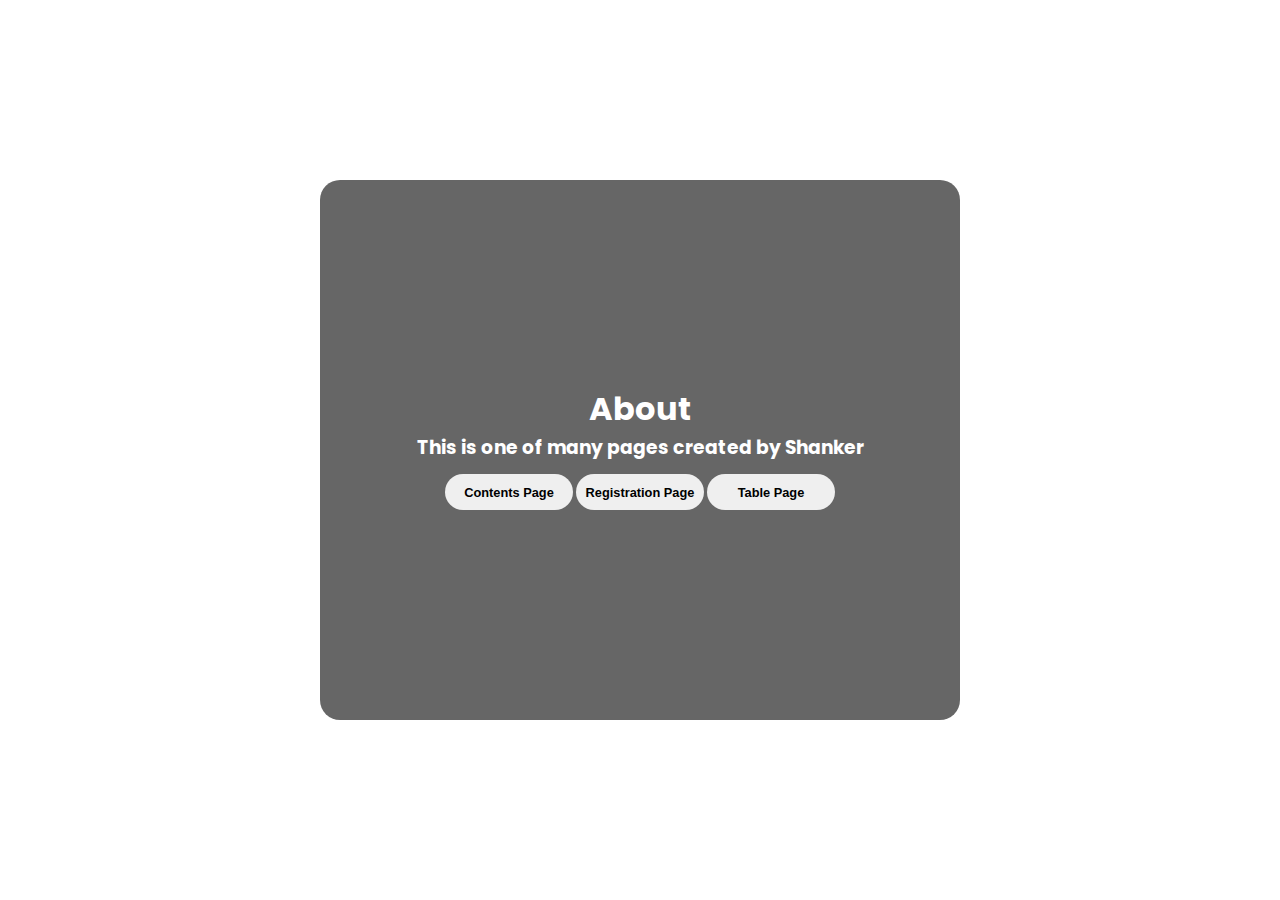
<file: about.html>
<!--
    This Page is one of Link Web pages mini - project
    created by Shanker ...
-->
<!DOCTYPE html>
<html lang="en">
<head>
    <meta charset="UTF-8">
    <meta http-equiv="X-UA-Compatible" content="IE=edge">
    <meta name="viewport" content="width=device-width, initial-scale=1.0">
    <title>About</title>
    <link rel="shortcut icon" href="https://cdn-icons-png.flaticon.com/512/3135/3135715.png" type="image/x-icon">
    <style>
        @import url("https://fonts.googleapis.com/css2?family=Poppins:wght@300&display=swap");
        * {
            margin: 0;
            padding: 0;
            font-weight: 700;
        }
        body {
            width: 100%;
            height: 100vh;
            font-family: poppins, sans-serif;
            background-image: url("https://images4.alphacoders.com/176/176236.jpg");
            background-size: cover;
            color: white;
            display: flex;
            align-items: center;
            justify-content: center;
        }
        .main {
            width: 50%;
            height: 60vh;
            border-radius: 20px;
            background-color: rgba(0, 0, 0, 0.6);
            display: flex;
            flex-direction: column;
            align-items: center;
            justify-content: center;
            text-align: center;
        }
        .buttons {
            width: 100%;
            height: 6vh;
        }
        button {
            width: 20%;
            height: 4vh;
            border: none;
            border-radius: 20px;
            font-size: 80%;
            margin-top: 2%;
            margin-bottom: 2%;
        }
        button:hover,:focus{
            animation: ripple 2s infinite;
        }
        @keyframes ripple {
            25%{box-shadow: 0px 0px 12px 6px #FF9933;}
            50%{box-shadow: 0px 0px 12px 6px white;}
            100%{box-shadow: 0px 0px 12px 6px #138808;}
        }
    </style>
</head>
<body>
    <div class="main">
        <h1 id="about-heading">About</h1>
        <h3 id="description">This is one of many pages created by Shanker</h3>
        <div class="buttons">
            <div><a href="index.html"><button>Contents Page</button></a>
            <a href="registration.html"><button>Registration Page</button></a>
            <a href="table.html"><button>Table Page</button></a>
        </div>
    </div>
</body>
</html>
</file>
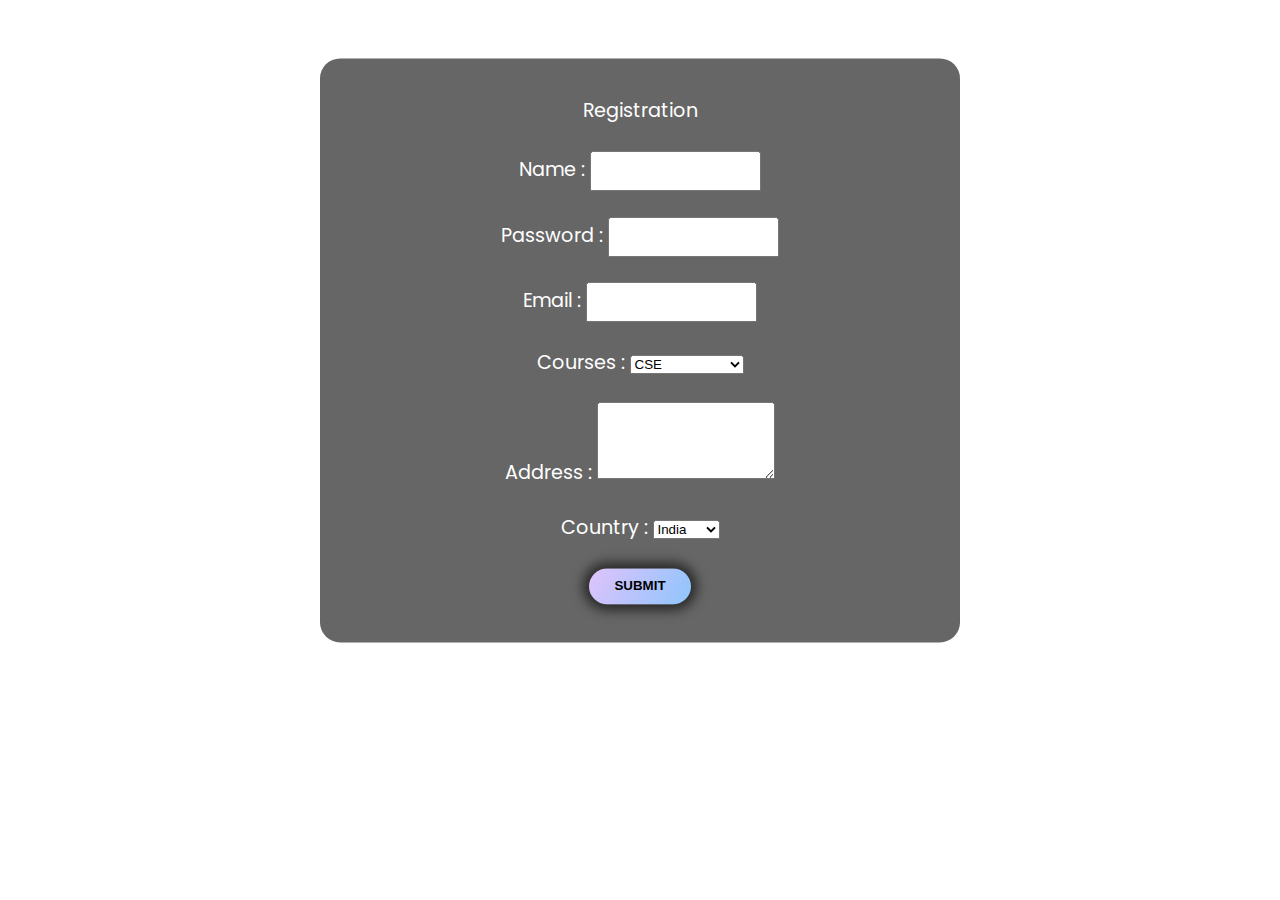
<file: registration.html>
<!--
    This Page is one of Link Web pages mini - project
    created by Shanker ...
-->
<!DOCTYPE html>
<html lang="en">
<head>
    <meta charset="UTF-8">
    <meta http-equiv="X-UA-Compatible" content="IE=edge">
    <meta name="viewport" content="width=device-width, initial-scale=1.0">
    <title>Registration</title>
    <link rel="shortcut icon" href="https://cdn-icons-png.flaticon.com/512/1000/1000946.png" type="image/x-icon">
    <style>
        @import url("https://fonts.googleapis.com/css2?family=Poppins:wght@300&display=swap");
* {
  margin: 0;
  padding: 0;
}

body {
  width: 100%;
  height: 100vh;
  font-family: poppins, sans-serif;
  color: white;
  font-size: 120%;
  background-image: url("https://source.unsplash.com/1980x1080/?landscape");
}

.main {
  width: 50%;
  height: auto;
  margin: auto;
  text-align: center;
  background-color: rgba(0, 0, 0, 0.6);
  border-radius: 20px;
  transform: translateY(10%);
}

div {
  padding: 2% 0% 2% 0%;
}

button {
  width: 16%;
  height: 4vh;
  border: none;
  border-radius: 20px;
  font-weight: 900;
  box-shadow: 0px 0px 12px 6px rgba(0, 0, 0, 0.6);
  background-image: linear-gradient(120deg, #e0c3fc 0%, #8ec5fc 100%);
}
button:hover, button:focus {
  outline: none;
  -webkit-animation: ripple 1s infinite;
          animation: ripple 1s infinite;
}

@-webkit-keyframes ripple {
  25% {
    box-shadow: 0px 0px 12px 6px aqua;
  }
}

@keyframes ripple {
  25% {
    box-shadow: 0px 0px 12px 6px aqua;
  }
}
input {
  width: 26%;
  height: 4vh;
}
</style>
</head>
<body>
    <div class="main">
        <form id="login-form">
            <div>
                <label class="reg">Registration</label>
            </div>
            <div>
                <label for="">Name : </label>
                <input type="text">
            </div>
            <div>
                <label for="">Password : </label>
                <input type="password">
            </div>
            <div>
                <label for="">Email : </label>
                <input type="email">
            </div>
            <div>
                <label for="">Courses : </label>
                <select id="course">
                    <option value="">CSE</option>
                    <option value="">Aerospace Eng</option>
                    <option value="">IT</option>
                    <option value="">EEE</option>
                </select>
            </div>
            <div>
                <label for="">Address : </label>
                <textarea rows="5" cols="20"></textarea>
            </div>
            <div>
                <label for="">Country : </label>
                <select>
                    <option value="">India</option>
                    <option value="">USA</option>
                    <option value="">London</option>
                    <option value="">Berlin</option>
                </select>
            </div>
            <datalist id="countries"></datalist>
            <div>
                <button type="submit"> SUBMIT </button>
            </div>
        </form>
    </div>
</body>
</html>
</file>
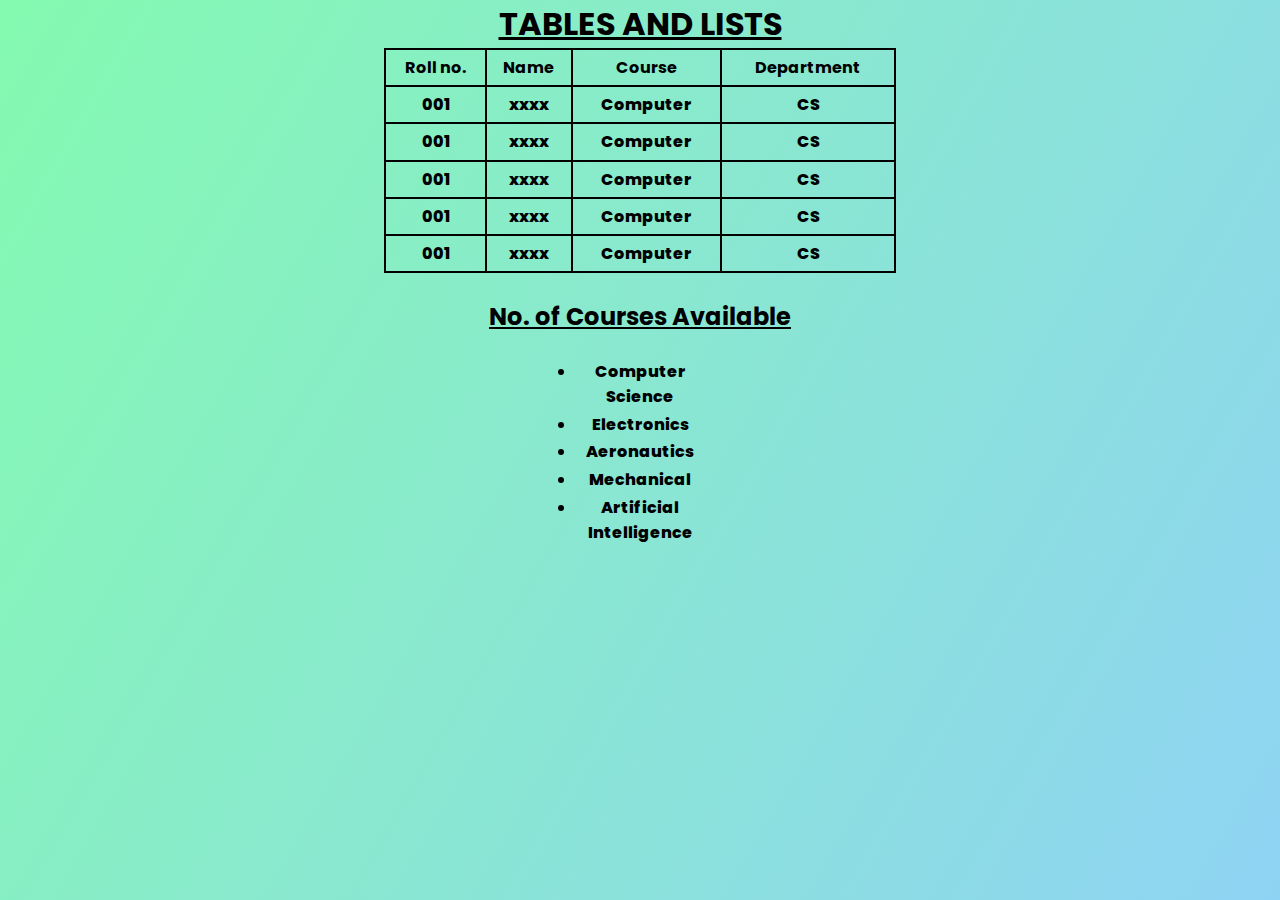
<file: table.html>
<!--
    This Page is one of Link Web pages mini - project
    created by Shanker ...
-->
<!DOCTYPE html>
<html lang="en">
<head>
    <meta charset="UTF-8">
    <meta http-equiv="X-UA-Compatible" content="IE=edge">
    <meta name="viewport" content="width=device-width, initial-scale=1.0">
    <title>Table</title>
    <link rel="shortcut icon" href="https://cdn-icons-png.flaticon.com/512/2961/2961248.png" type="image/x-icon">
    <style>
        @import url("https://fonts.googleapis.com/css2?family=Poppins:wght@300&display=swap");
        *{
            margin: 0;
            padding: 0;
        }
        body {
            width: 100%;
            height: 100vh;
            font-family: poppins,sans-serif;
            text-align: center;
            background-image: linear-gradient(120deg, #84fab0 0%, #8fd3f4 100%);
            font-weight: 800;
        }
        #heading {
            text-transform: uppercase;
            text-decoration: underline;
        }
        table,th,td {
            padding: 1%;
            border-collapse: collapse;
            border: 2px solid black;
        }
        table {
            width: 40%;
            margin: auto;
        }
        ul {
            width: 10%;
            margin: auto;
        }
        li {
            padding-bottom: 2%;
        }
        #courses {
            padding: 2%;
            text-decoration: underline;
        }
    </style>
</head>
<body>
    <h1 id="heading">Tables and lists</h1>
    <table id="table-1">
        <tr>
            <th>Roll no.</th>
            <th>Name</th>
            <th>Course</th>
            <th class="size">Department</th>
        </tr>
        <tr>
            <td>001</td>
            <td>xxxx</td>
            <td>Computer</td>
            <td>CS</td>
        </tr>
        <tr>
            <td>001</td>
            <td>xxxx</td>
            <td>Computer</td>
            <td>CS</td>
        </tr>
        <tr>
            <td>001</td>
            <td>xxxx</td>
            <td>Computer</td>
            <td>CS</td>
        </tr>
        <tr>
            <td>001</td>
            <td>xxxx</td>
            <td>Computer</td>
            <td>CS</td>
        </tr>
        <tr>
            <td>001</td>
            <td>xxxx</td>
            <td>Computer</td>
            <td>CS</td>
        </tr>
    </table>
    <h2 id="courses">No. of Courses Available</h2>
    <ul id="list-1">
        <li>Computer Science</li>
        <li>Electronics</li>
        <li>Aeronautics</li>
        <li>Mechanical</li>
        <li>Artificial Intelligence</li>
    </ul>
</body>
</html>
</file>
